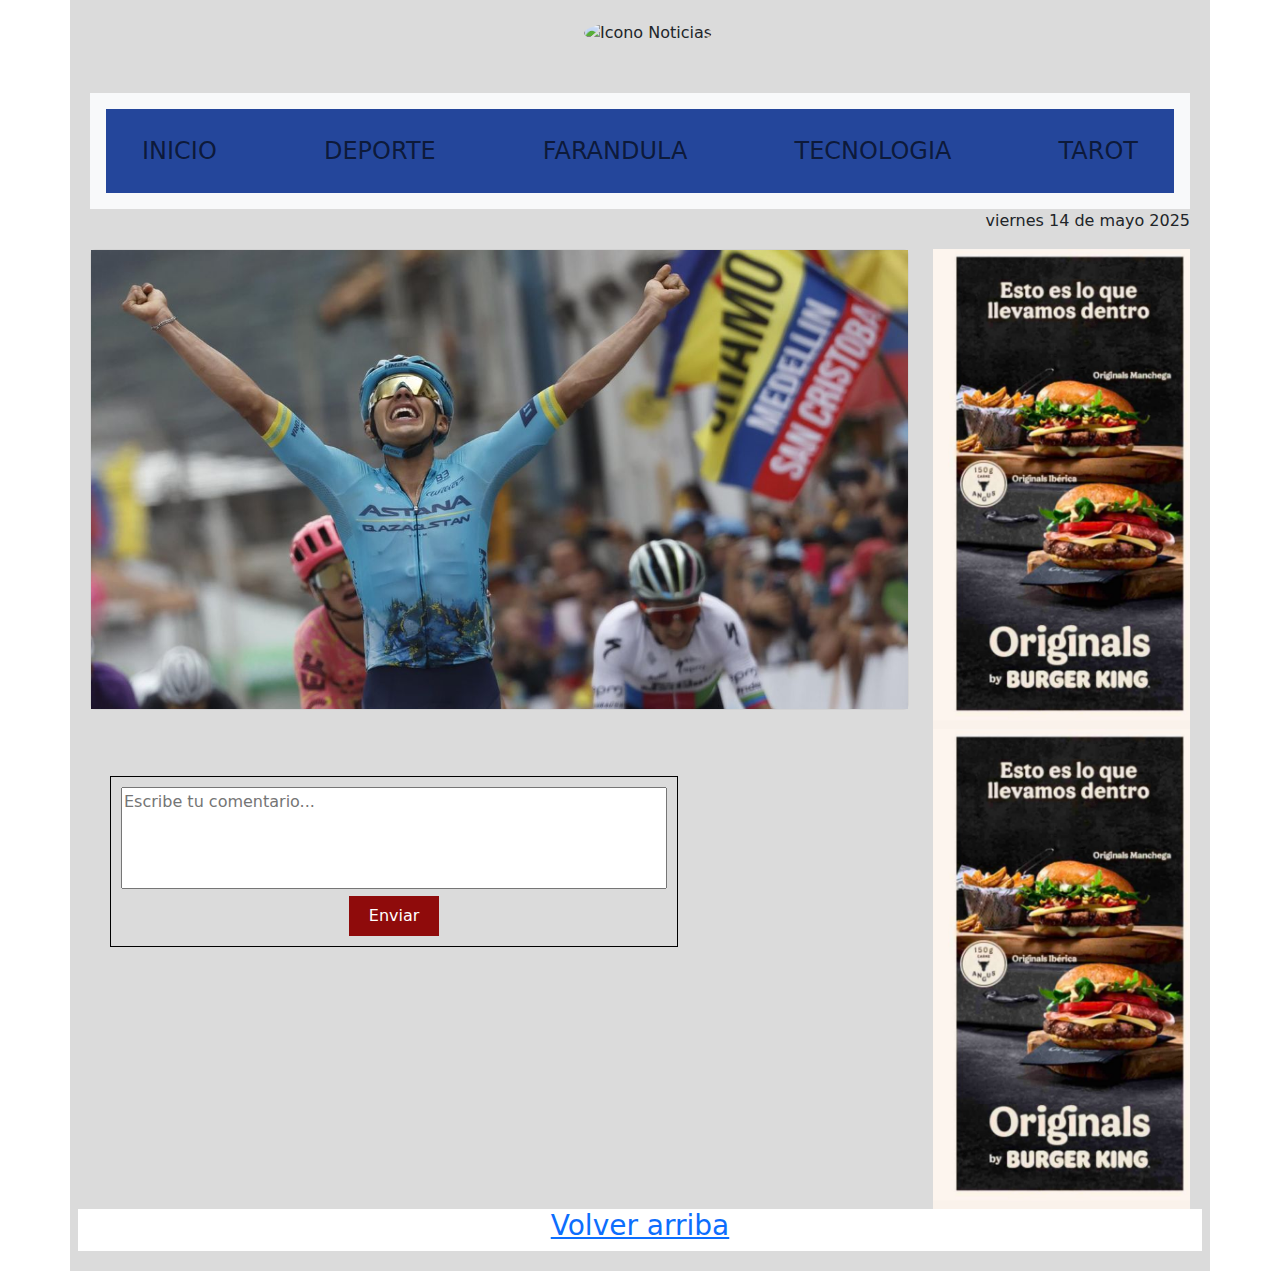
<file: noticias.html>
<!DOCTYPE html>
<html lang="en">
<head>
  <meta charset="UTF-8">
  <meta name="viewport" content="width=device-width, initial-scale=1.0">
  <title>Pagina para noticias</title>

  
  <link href="https://cdn.jsdelivr.net/npm/bootstrap@5.3.3/dist/css/bootstrap.min.css" rel="stylesheet">
  <script src="https://cdn.jsdelivr.net/npm/bootstrap@5.3.3/dist/js/bootstrap.bundle.min.js"></script>
  <link rel="stylesheet" href="CSS/style.css">
</head>

<body>
  <div class="container">
    <div TOP class="row">
      <div class="col-sm-12">
        <div class="d-flex justify-content-center align-items-center">
          <h1 id="tituloNoticia" class="display-1 fst-italic fw-bold titulo_noticia m-0"></h1>
          <span class="ms-3">
            <img id="icono" alt="Icono Noticias" class="rounded-circle" style="width: 250px; height: 200px; object-fit: cover;">

          </span>
        </div>
      </div>
    </div>

    <div class="container">
      <div class="row">
        <div class="col-sm-12">
          <h1 id="titulo">
          </h1>
        </div>
      </div>
    </div>

    <div class="row">
      <div class="col-sm-12">
        <nav class="navbar navbar-expand-lg navbar-light bg-light p-3">
          <nav class="navbar navbar-expand-lg menu-custom p-3">
            <div class="container-fluid">
              <button class="navbar-toggler" type="button" data-bs-toggle="collapse" data-bs-target="#navbarNav"
                aria-controls="navbarNav" aria-expanded="false" aria-label="Toggle navigation">
                <span class="navbar-toggler-icon"></span>
              </button>
              <div class="collapse navbar-collapse" id="navbarNav">
                <ul class="navbar-nav w-100 d-flex justify-content-between">
                  <li class="nav-item">
                    <a class="nav-link fs-4" href="index.html">INICIO</a>
                  </li>
                  <li class="nav-item">
                    <a class="nav-link fs-4" href="deporte.html">DEPORTE</a>
                  </li>
                  <li class="nav-item">
                    <a class="nav-link fs-4" href="farandula.html">FARANDULA</a>
                  </li>
                  <li class="nav-item">
                    <a class="nav-link fs-4" href="tecnologia.html">TECNOLOGIA</a>
                  </li>
                  <li class="nav-item">
                    <a class="nav-link fs-4" href="horoscopo.html">TAROT</a>
                  </li>
                </ul>
              </div>
            </div>
          </nav>
      </div>
    </div>

    <div class="row">
      <div class="col-sm-12">
        <div class="col-sm-12">
          <p id="contenidofecha">viernes 14 de mayo 2025</p>
        </div>
      </div>
    </div>


    <!--contenido principal-->
    <div class="row">
      <div class="col-sm-9">
        <div class="card ">
          <img id="imagen" src="img/ciclismo.jpg" alt="deporte" class="img-fluid">
        </div>
        <p id="descripcion">
        </p>

        <div class="row">
          <div class="col-sm-9">
            <div id="comentarios">
              <div id="input-box">
                <textarea placeholder="Escribe tu comentario..." rows="4"></textarea>
                <button onclick="agregarComentario()">Enviar</button>
              </div>
              <div id="lista-comentarios">
              </div>
            </div>
          </div>
        </div>
      </div>

      <div class="col-sm-3">
        <section>
          <img src="img/public.jpg" alt="deporte" class="img-fluid mb-0">
          <img src="img/public.jpg" alt="deporte" class="img-fluid mb-0">
        </section>
      </div>
    </div>

    <div class="row">
      <div class="col-sm-12 text-center" style="background-color:rgb(255, 255, 255);">
          <h3><a href="#TOP">Volver arriba</a></h3>
      </div>
   </div>

  <script src="js/fechaPublicado.js"></script>
  <script src="js/myScript.js"></script>
  <script src="js/genericoScript.js"></script>
  
</body>
</html>
</file>
<file: CSS/style.css>
h1 {
    color: rgb(0, 0, 0);
}

.container {
    width: 100%;
    padding: 20px;
    box-sizing: border-box;
    background-color: #dbdbdb;
}

#title {
    text-align: center;
    background-color: rgb(163, 217, 238);
    margin-top: 30px;
    width: 80%;
}

#txtTitle {
    font-size: 4em;
    text-transform: uppercase;
}

/*#menu1 {
    text-align: center;
    background-color: rgb(0, 0, 0); 
}*/



table {
    display: inline-block;
    width: 1000px;
}

#titulo-noticia {
    height: 50px;
}

#contenidofecha {
    width: 100%;
    text-align: right;
    
}

#image-noticia {
    text-align: center;
}

#contenido {
    display: flex;
    flex-direction: column;
    align-items: center;
}

#contenidotexto {
    text-align: justify;
    margin: 0 auto;
    width: 80%; 
  }


#contenido_imagen{
    display: flex;
    justify-content: center;
    margin: 20px 0;
}

#contenido_imagen img {
    border-radius: 15px;
  }

  .enlace-destacado {
    color: rgb(203, 25, 25);
    font-weight: bold;
    text-decoration: none;
  }
  
  .enlace-destacado:hover {
    text-decoration: underline;
  }
#comentarios {
    margin-top: 30px;
    text-align: center;
    padding: 20px;

  }
  
  #input-box {
    border: 1px solid #000000;
    max-width: 100%;
    margin-bottom: 10px;
    padding: 10px;
    width: 1000px;
  }
  
  #input-box textarea {
    width: 100%;
    resize: none;
    
  }
  
  #input-box button {
    padding: 8px 20px;
    background: #8f0b0b;
    color: #fff;
    border: none;
    cursor: pointer;
  }
  
  #lista-comentarios {
    display: flex;
    flex-direction: column;
    align-items: center;
    gap: 10px;
  }
  
  .comentario {
    border: px solid #000000;
    padding: 15px;
    width: 1000px;
    background-color: #ab13bf;
    word-wrap: break-word;
    max-width: 100%;
  }

  .menu-custom{
    background-color: #24469b; 
    width: 100%;
    padding: 20px;
}
</file>
